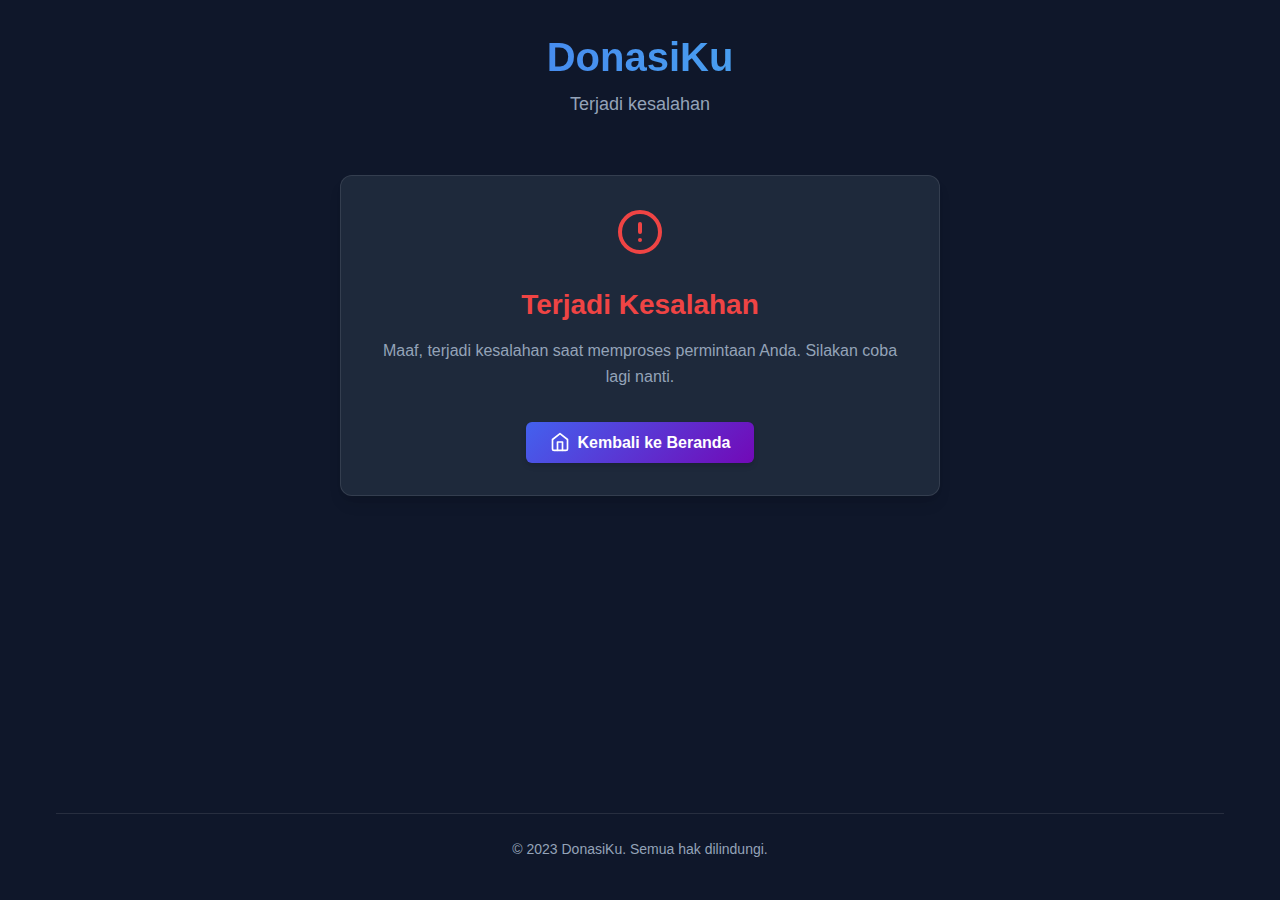
<file: views/mutations.html>
<!DOCTYPE html>
<html lang="id">
<head>
    <meta charset="UTF-8">
    <meta name="viewport" content="width=device-width, initial-scale=1.0">
    <title>Error - DonasiKu</title>
    <link rel="stylesheet" href="/public/css/style.css">
</head>
<body>
    <div class="app-wrapper">
        <header class="app-header">
            <div class="header-content">
                <h1>DonasiKu</h1>
                <p class="tagline">Terjadi kesalahan</p>
            </div>
        </header>

        <main class="main-content">
            <div class="card error-card">
                <div class="error-icon">
                    <svg xmlns="http://www.w3.org/2000/svg" width="48" height="48" viewBox="0 0 24 24" fill="none" stroke="currentColor" stroke-width="2" stroke-linecap="round" stroke-linejoin="round">
                        <circle cx="12" cy="12" r="10"></circle>
                        <line x1="12" y1="8" x2="12" y2="12"></line>
                        <line x1="12" y1="16" x2="12.01" y2="16"></line>
                    </svg>
                </div>
                <h2 class="error-title">Terjadi Kesalahan</h2>
                <div class="error-message">
                    <p>Maaf, terjadi kesalahan saat memproses permintaan Anda. Silakan coba lagi nanti.</p>
                </div>
                <div class="error-actions">
                    <a href="/" class="btn btn-primary">
                        <svg xmlns="http://www.w3.org/2000/svg" width="20" height="20" viewBox="0 0 24 24" fill="none" stroke="currentColor" stroke-width="2" stroke-linecap="round" stroke-linejoin="round">
                            <path d="M3 9l9-7 9 7v11a2 2 0 0 1-2 2H5a2 2 0 0 1-2-2z"></path>
                            <polyline points="9 22 9 12 15 12 15 22"></polyline>
                        </svg>
                        Kembali ke Beranda
                    </a>
                </div>
            </div>
        </main>

        <footer class="app-footer">
            <p>© 2023 DonasiKu. Semua hak dilindungi.</p>
        </footer>
    </div>
</body>
</html>
</file>
<file: public/css/style.css>
/* Modern and Professional Donation App CSS */
/* Base Styles */
:root {
  /* Color Palette */
  --primary-color: #4361ee;
  --primary-light: #4cc9f0;
  --primary-dark: #3a56d5;
  --secondary-color: #7209b7;
  --accent-color: #f72585;
  --success-color: #10b981;
  --error-color: #ef4444;
  --warning-color: #f59e0b;
  --info-color: #3b82f6;

  /* Neutral Colors */
  --background-dark: #0f172a;
  --surface-dark: #1e293b;
  --surface-darker: #1a1a2e;
  --surface-light: #f8fafc;
  --text-light: #f8fafc;
  --text-muted: #94a3b8;
  --text-dark: #1e293b;
  --border-color: rgba(255, 255, 255, 0.1);

  /* Typography */
  --font-family: 'Inter', -apple-system, BlinkMacSystemFont, 'Segoe UI', Roboto, sans-serif;
  --font-size-base: 1rem; /* 16px */
  --font-size-sm: 0.875rem; /* 14px */
  --font-size-lg: 1.125rem; /* 18px */
  --line-height: 1.6;

  /* Spacing */
  --spacing-xs: 0.25rem; /* 4px */
  --spacing-sm: 0.5rem; /* 8px */
  --spacing-md: 1rem; /* 16px */
  --spacing-lg: 1.5rem; /* 24px */
  --spacing-xl: 2rem; /* 32px */

  /* Borders */
  --border-radius-sm: 6px;
  --border-radius: 12px;
  --border-radius-lg: 16px;
  --border-width: 1px;

  /* Shadows */
  --shadow-sm: 0 1px 2px 0 rgba(0, 0, 0, 0.05);
  --shadow: 0 4px 6px -1px rgba(0, 0, 0, 0.1), 0 2px 4px -1px rgba(0, 0, 0, 0.06);
  --shadow-md: 0 10px 15px -3px rgba(0, 0, 0, 0.1), 0 4px 6px -2px rgba(0, 0, 0, 0.05);
  --shadow-lg: 0 20px 25px -5px rgba(0, 0, 0, 0.1), 0 10px 10px -5px rgba(0, 0, 0, 0.04);
  --shadow-primary: 0 0 0 3px rgba(67, 97, 238, 0.3);

  /* Transitions */
  --transition: all 0.3s cubic-bezier(0.4, 0, 0.2, 1);
  --transition-fast: all 0.15s ease;
}

/* Reset and Base Styles */
*,
*::before,
*::after {
  box-sizing: border-box;
  margin: 0;
  padding: 0;
}

html {
  font-size: 16px;
  scroll-behavior: smooth;
}

body {
  font-family: var(--font-family);
  font-size: var(--font-size-base);
  line-height: var(--line-height);
  color: var(--text-light);
  background-color: var(--background-dark);
  -webkit-font-smoothing: antialiased;
  -moz-osx-font-smoothing: grayscale;
  min-height: 100vh;
  display: flex;
  flex-direction: column;
}

/* Typography */
h1, h2, h3, h4, h5, h6 {
  font-weight: 600;
  line-height: 1.25;
  margin-bottom: var(--spacing-md);
  color: var(--text-light);
}

h1 {
  font-size: 2rem;
}

h2 {
  font-size: 1.75rem;
}

h3 {
  font-size: 1.5rem;
}

p {
  margin-bottom: var(--spacing-md);
}

a {
  color: var(--primary-light);
  text-decoration: none;
  transition: var(--transition-fast);
}

a:hover {
  color: var(--primary-color);
  text-decoration: underline;
}

/* Layout */
.app-wrapper {
  display: flex;
  flex-direction: column;
  min-height: 100vh;
  width: 100%;
  max-width: 1200px;
  margin: 0 auto;
  padding: 0 var(--spacing-md);
}

.main-content {
  flex: 1;
  width: 100%;
  max-width: 600px;
  margin: 0 auto;
  padding: var(--spacing-md) 0;
}

/* Header */
.app-header {
  text-align: center;
  padding: var(--spacing-xl) 0 var(--spacing-lg);
}

.app-header h1 {
  font-size: 2.5rem;
  font-weight: 700;
  background: linear-gradient(90deg, var(--primary-color), var(--primary-light));
  -webkit-background-clip: text;
  background-clip: text;
  color: transparent;
  margin-bottom: var(--spacing-sm);
}

.tagline {
  color: var(--text-muted);
  font-size: var(--font-size-lg);
  font-weight: 400;
}

/* Cards */
.card {
  background-color: var(--surface-dark);
  border-radius: var(--border-radius);
  box-shadow: var(--shadow-md);
  padding: var(--spacing-lg);
  margin-bottom: var(--spacing-lg);
  border: var(--border-width) solid var(--border-color);
  transition: var(--transition);
}

.card-header {
  display: flex;
  justify-content: space-between;
  align-items: center;
  margin-bottom: var(--spacing-lg);
}

.card-title {
  font-size: 1.5rem;
  font-weight: 600;
  position: relative;
  padding-bottom: var(--spacing-sm);
}

.card-title::after {
  content: '';
  position: absolute;
  bottom: 0;
  left: 0;
  width: 40px;
  height: 3px;
  background: linear-gradient(90deg, var(--primary-color), var(--primary-light));
  border-radius: 3px;
}

.card-icon {
  display: flex;
  align-items: center;
  justify-content: center;
  width: 48px;
  height: 48px;
  background-color: rgba(67, 97, 238, 0.1);
  border-radius: 50%;
  color: var(--primary-color);
}

.card-footer {
  margin-top: var(--spacing-lg);
  padding-top: var(--spacing-md);
  border-top: var(--border-width) solid var(--border-color);
  font-size: var(--font-size-sm);
  color: var(--text-muted);
}

/* Forms */
.form-group {
  margin-bottom: var(--spacing-lg);
}

.form-label {
  display: block;
  margin-bottom: var(--spacing-sm);
  font-weight: 500;
  color: var(--text-light);
}

.form-hint {
  display: block;
  font-size: var(--font-size-sm);
  color: var(--text-muted);
  margin-top: var(--spacing-xs);
}

.form-input {
  width: 100%;
  padding: var(--spacing-sm) var(--spacing-md);
  border: var(--border-width) solid var(--border-color);
  border-radius: var(--border-radius-sm);
  background-color: rgba(255, 255, 255, 0.03);
  color: var(--text-light);
  font-size: var(--font-size-base);
  transition: var(--transition);
}

.form-input:focus {
  outline: none;
  border-color: var(--primary-color);
  box-shadow: var(--shadow-primary);
  background-color: rgba(255, 255, 255, 0.05);
}

textarea.form-input {
  min-height: 100px;
  resize: vertical;
}

/* Buttons */
.btn {
  display: inline-flex;
  align-items: center;
  justify-content: center;
  gap: var(--spacing-sm);
  padding: var(--spacing-sm) var(--spacing-lg);
  border-radius: var(--border-radius-sm);
  font-weight: 600;
  font-size: var(--font-size-base);
  cursor: pointer;
  transition: var(--transition);
  text-align: center;
  border: none;
}

.btn-primary {
  background: linear-gradient(135deg, var(--primary-color), var(--secondary-color));
  color: white;
  box-shadow: var(--shadow);
}

.btn-primary:hover {
  transform: translateY(-2px);
  box-shadow: var(--shadow-md);
}

.btn-primary:active {
  transform: translateY(0);
}

.btn-secondary {
  background-color: transparent;
  border: var(--border-width) solid var(--primary-color);
  color: var(--primary-color);
}

.btn-secondary:hover {
  background-color: rgba(67, 97, 238, 0.1);
}

.btn[disabled] {
  opacity: 0.7;
  cursor: not-allowed;
  position: relative;
}

.btn[disabled]::after {
  content: '';
  display: inline-block;
  width: 16px;
  height: 16px;
  border: 2px solid rgba(255, 255, 255, 0.3);
  border-radius: 50%;
  border-top-color: white;
  animation: spin 1s linear infinite;
  margin-left: var(--spacing-sm);
}

@keyframes spin {
  to { transform: rotate(360deg); }
}

/* Quick Amount Buttons */
.quick-amounts {
  display: flex;
  gap: var(--spacing-sm);
  margin: var(--spacing-sm) 0 var(--spacing-md);
  flex-wrap: wrap;
}

.quick-amount-btn {
  flex: 1;
  min-width: 80px;
  padding: var(--spacing-sm);
  font-size: var(--font-size-sm);
  background-color: rgba(255, 255, 255, 0.05);
  color: var(--text-light);
  border: var(--border-width) solid var(--border-color);
  border-radius: var(--border-radius-sm);
  cursor: pointer;
  transition: var(--transition);
}

.quick-amount-btn:hover {
  background-color: rgba(67, 97, 238, 0.2);
  border-color: var(--primary-color);
}

.quick-amount-btn:active {
  transform: scale(0.98);
}

/* Alerts */
.alert {
  display: flex;
  align-items: center;
  gap: var(--spacing-sm);
  padding: var(--spacing-md);
  border-radius: var(--border-radius-sm);
  margin-bottom: var(--spacing-lg);
  font-weight: 500;
}

.alert svg {
  flex-shrink: 0;
}

.alert-error {
  background-color: rgba(239, 68, 68, 0.1);
  color: var(--error-color);
  border: var(--border-width) solid var(--error-color);
}

.alert-success {
  background-color: rgba(16, 185, 129, 0.1);
  color: var(--success-color);
  border: var(--border-width) solid var(--success-color);
  animation: pulse 2s infinite;
}

@keyframes pulse {
  0% { transform: scale(1); }
  50% { transform: scale(1.02); }
  100% { transform: scale(1); }
}

/* Payment Processing Styles */
.payment-card {
  position: relative;
  overflow: hidden;
}

.payment-summary {
  display: flex;
  flex-direction: column;
  gap: var(--spacing-md);
  margin-bottom: var(--spacing-lg);
  padding-bottom: var(--spacing-md);
  border-bottom: var(--border-width) solid var(--border-color);
}

.donor-info {
  display: flex;
  align-items: center;
  gap: var(--spacing-sm);
  font-size: var(--font-size-lg);
}

.donor-info svg {
  color: var(--primary-color);
}

.amount-display {
  display: flex;
  flex-direction: column;
  gap: var(--spacing-xs);
}

.amount-label {
  font-size: var(--font-size-sm);
  color: var(--text-muted);
}

.amount-value {
  font-size: 1.75rem;
  font-weight: 700;
  color: var(--text-light);
}

.fee-note {
  font-size: var(--font-size-sm);
  color: var(--text-muted);
}

/* QR Container */
.qr-container {
  text-align: center;
  margin: var(--spacing-lg) 0;
  padding: var(--spacing-lg);
  background-color: var(--surface-darker);
  border-radius: var(--border-radius);
  border: var(--border-width) solid var(--border-color);
}

.qr-image {
  max-width: 100%;
  height: auto;
  width: 250px;
  border-radius: var(--border-radius-sm);
  background: #fff;
  padding: var(--spacing-md);
  box-shadow: var(--shadow);
  margin: 0 auto;
}

.scan-instruction {
  margin-top: var(--spacing-md);
  font-size: var(--font-size-sm);
  color: var(--text-muted);
}

.qr-error {
  display: flex;
  flex-direction: column;
  align-items: center;
  gap: var(--spacing-sm);
  color: var(--error-color);
}

/* QR Alternative */
.qr-alternative {
  margin-top: var(--spacing-lg);
  border-radius: var(--border-radius-sm);
  overflow: hidden;
}

.qr-alternative summary {
  display: flex;
  align-items: center;
  gap: var(--spacing-sm);
  padding: var(--spacing-sm) var(--spacing-md);
  background-color: var(--surface-darker);
  color: var(--primary-light);
  cursor: pointer;
  list-style: none;
  font-weight: 500;
  border-radius: var(--border-radius-sm);
  transition: var(--transition);
}

.qr-alternative summary:hover {
  background-color: rgba(67, 97, 238, 0.1);
}

.qr-alternative summary::-webkit-details-marker {
  display: none;
}

.qr-alternative summary::after {
  content: '+';
  margin-left: auto;
  transition: var(--transition);
}

.qr-alternative[open] summary::after {
  content: '-';
}

.alternative-content {
  padding: var(--spacing-md);
  background-color: var(--surface-darker);
  border-radius: 0 0 var(--border-radius-sm) var(--border-radius-sm);
}

.qr-string-container {
  position: relative;
  margin-top: var(--spacing-md);
}

.qr-string-display {
  width: 100%;
  padding: var(--spacing-md);
  background-color: var(--surface-dark);
  color: var(--text-light);
  border: var(--border-width) solid var(--border-color);
  border-radius: var(--border-radius-sm);
  font-family: 'Roboto Mono', monospace;
  font-size: var(--font-size-sm);
  line-height: 1.5;
  resize: none;
}

.copy-btn {
  position: absolute;
  top: var(--spacing-sm);
  right: var(--spacing-sm);
  padding: var(--spacing-xs) var(--spacing-sm);
  background-color: rgba(255, 255, 255, 0.1);
  color: var(--text-light);
  border: none;
  border-radius: var(--border-radius-sm);
  font-size: var(--font-size-sm);
  cursor: pointer;
  display: flex;
  align-items: center;
  gap: var(--spacing-xs);
  transition: var(--transition);
}

.copy-btn:hover {
  background-color: rgba(255, 255, 255, 0.2);
}

/* Transaction Details */
.transaction-details {
  margin: var(--spacing-lg) 0;
}

.section-title {
  font-size: 1.25rem;
  margin-bottom: var(--spacing-md);
  color: var(--text-light);
  display: flex;
  align-items: center;
  gap: var(--spacing-sm);
}

.details-grid {
  display: grid;
  grid-template-columns: 1fr;
  gap: var(--spacing-sm);
  background-color: var(--surface-darker);
  border-radius: var(--border-radius-sm);
  padding: var(--spacing-md);
  border: var(--border-width) solid var(--border-color);
}

.detail-item {
  display: flex;
  justify-content: space-between;
  padding: var(--spacing-sm) 0;
  border-bottom: var(--border-width) solid var(--border-color);
}

.detail-item:last-child {
  border-bottom: none;
}

.detail-label {
  color: var(--text-muted);
  font-weight: 500;
}

.detail-value {
  color: var(--text-light);
  text-align: right;
}

/* Payment Actions */
.payment-actions {
  display: flex;
  flex-direction: column;
  gap: var(--spacing-md);
  margin-top: var(--spacing-lg);
}

.action-links {
  display: flex;
  justify-content: center;
  gap: var(--spacing-lg);
}

.action-link {
  display: flex;
  align-items: center;
  gap: var(--spacing-sm);
  color: var(--text-muted);
  font-size: var(--font-size-sm);
  transition: var(--transition);
}

.action-link:hover {
  color: var(--primary-light);
  text-decoration: none;
}

/* Payment Note */
.payment-note {
  display: flex;
  align-items: flex-start;
  gap: var(--spacing-sm);
  margin-top: var(--spacing-lg);
  padding: var(--spacing-md);
  background-color: rgba(239, 68, 68, 0.1);
  border-radius: var(--border-radius-sm);
  border: var(--border-width) solid var(--error-color);
  font-size: var(--font-size-sm);
}

.payment-note svg {
  color: var(--error-color);
  flex-shrink: 0;
  margin-top: 2px;
}

/* Error Card */
.error-card {
  text-align: center;
  padding: var(--spacing-xl);
}

.error-icon {
  margin-bottom: var(--spacing-lg);
  color: var(--error-color);
}

.error-title {
  font-size: 1.75rem;
  color: var(--error-color);
  margin-bottom: var(--spacing-md);
}

.error-message {
  margin-bottom: var(--spacing-xl);
  color: var(--text-muted);
}

.error-actions {
  display: flex;
  justify-content: center;
}

/* Footer */
.app-footer {
  text-align: center;
  padding: var(--spacing-lg) 0;
  margin-top: auto;
  font-size: var(--font-size-sm);
  color: var(--text-muted);
  border-top: var(--border-width) solid var(--border-color);
}

/* Security Info */
.security-info {
  display: flex;
  align-items: center;
  justify-content: center;
  gap: var(--spacing-sm);
  font-size: var(--font-size-sm);
  color: var(--text-muted);
}

/* Responsive Adjustments */
@media (max-width: 640px) {
  .app-header {
    padding: var(--spacing-lg) 0;
  }

  .app-header h1 {
    font-size: 2rem;
  }

  .tagline {
    font-size: var(--font-size-base);
  }

  .card {
    padding: var(--spacing-md);
  }

  .card-title {
    font-size: 1.25rem;
  }

  .quick-amount-btn {
    min-width: 60px;
    padding: var(--spacing-xs);
    font-size: 0.75rem;
  }

  .action-links {
    flex-direction: column;
    gap: var(--spacing-sm);
  }

  .amount-value {
    font-size: 1.5rem;
  }

  .qr-image {
    width: 200px;
  }
}
</file>
